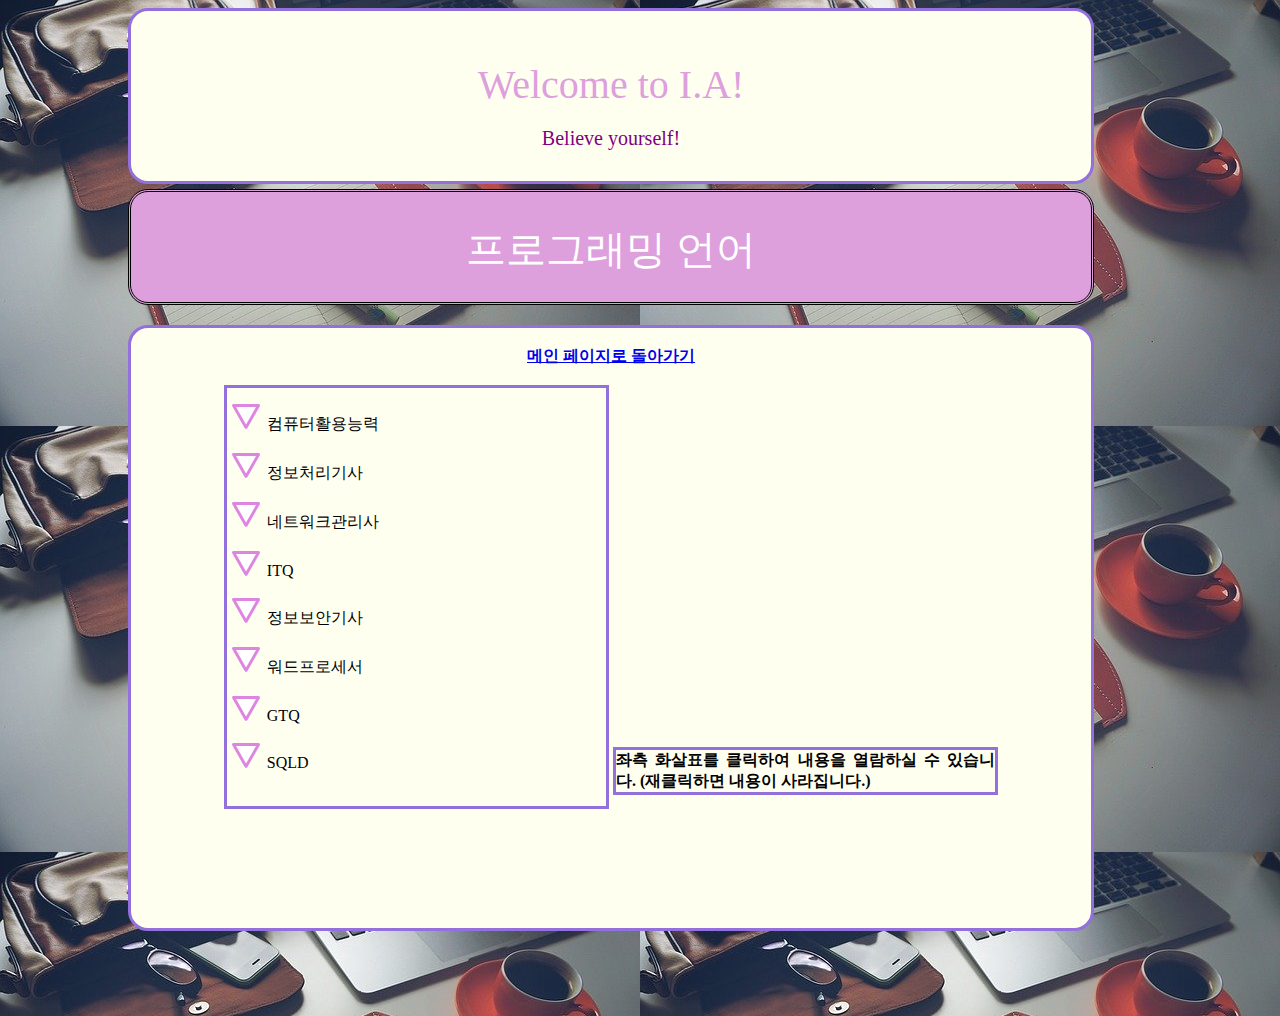
<file: Certificate.html>
<!DOCTYPE html>
<html>
<head>
<meta charset="UTF-8">
<title>
	I.A - IT 자격증
</title>
<style>
	body {background-image: url("images/computer2.jpg");}
</style>
<link href ="style.css" type="text/css" rel="stylesheet">
<script>
	var a;
	function show1() {
		a = document.getElementById("text");
		if (a.innerHTML == "" ){
			a.innerHTML ="<strong>컴퓨터활용능력</strong> <p> 1급과 2급이 존재한다. 2급-컴퓨터 일반,엑셀 / 1급-2급에서 액세스 추가 <p>국가기술 자격증으로 한 번 취득하면 영구적으로 자격 내용이 보존된다. <p> 공기업에 입사 지원시 가산점을 부여하는 기업이 많이 있다. <p><strong>시험 일정</strong> <p>2급 필기 – 6월 19일<br> 1급 필기 – 6월 20일<br> 2급 실기 – 7월 3일<br> 1급 실기 – 7월 13일<br><br>";}
		else
			a.innerHTML = "";
	}
	function show2() {
		a = document.getElementById("text");
		if (a.innerHTML == "" ){
			a.innerHTML = "<strong>정보처리기사</strong> <p> 소프트웨어 개발 관련 자격증으로, 프로젝트 업무를 수행하는 직무로서 계획수립, 분석, 설계, 구현, 시험, 운영, 유지보수 등의 업무를 수행할 수 있는 능력을 검증하는 시험이다. <p> 컴퓨터공학과와 관련이 가장 높은 자격증이기에 IT 업계에 입사 지원을 할때 도움이 된다. 대학생의 경우에는 정보처리기사를 취득하기 위해서 졸업이 필수 요건이 된다. <p><strong>시험 일정</strong> <p>필기 - 8월 14일 <br> 실기 - 9월 13일~9월 16일 <br><br> ";}
		else
			a.innerHTML = "";
	}
	function show3() {
		a = document.getElementById("text");
		if (a.innerHTML == "" ){
			a.innerHTML = "<strong>네트워크관리사</strong> <p> 네트워크관리사란 서버를 구축하고 보안 설정, 시스템 최적화 등 네트워크 구축 및 이를 효과적으로 관리할 수 있는 인터넷 관련 기술력에 대한 자격증이다. <p> 1급과 2급 자격이 존재한다. 1급은 높은 난이도로 인해 응시자 수가 적어서 2급만 국가공인 자격증이다. 2급 과목은 네트워크 일반, TCP/IP, NOS, 네트워크 운용 기기이고 1급은 정보보보개론이 추가된다. <p> 시험 일정 <p> 1급 필기 - 10월 24일 <br> 1급 실기 - 12월 5일 <br> 2급 필기 - 7월 4일 <br> 2급 실기 - 10월 10일";}
		else 
			a.innerHTML = "";
	}
	function show4() {
		a = document.getElementById("text");
		if (a.innerHTML == "" ){
			a.innerHTML = "<strong>ITQ</strong> <p> ITQ의 과목은 아래아 한글, 파워포인트, 엑셀, 엑세스, 인터넷이 있다. 비교적 쉬운 난이도로 인해 어린 연령의 학생과 중장년층이 응시하기에도 편안한 시험이다. <p> 점수는 500점 만점으로, 각 과목은 80%(400점) 이상 득점시, 60%(300점) 이상 득점시, 40%(200점) 이상 득점시 각 A, B, C 등급이 나오고, A등급 과목이 3개 이상인 경우 국가공인 OA Master 자격증이 나오게 된다. <p> <strong>시험 일정</strong> <p> 정기 시험 - 7월 10일, 9월 11일 <br> 특별 시험 - 8월 29일, 11월 28일";}
		else
			a.innerHTML = "";
	}
	function show5() {
		a = document.getElementById("text");
		if (a.innerHTML == "" ){
			a.innerHTML = "<strong>정보보안기사</strong> <p> 과학기술정보통신부에서 주관하는 보안 계열 자격증이다. <p> 필기는 총 5과목이며, 각 과목 30분이며 4지 택일형이다. 각 과목 40점 이상 취득에, 5과목 평균점수 60점 이상의 점수를 받아야 합격을 할 수 있다. 실기는 총 180분이며 필답형이다. 단답형 10문항(30점), 서술형 3문항(42점), 작업형 3문항 중 2문항 선택(28점)이다. 정보처리기사에 비해서도 높은 난이도를 가지고 있다. 범위가 넓고, 실무적인 문제도 많이 출제되어 현업 종사자들도 어려움을 겪을 수준이다. <p> 시험 일정 <p> 필기 시험 - 9월 4일 <br> 실기 시험 - 10월 30일 ";}
		else 
			a.innerHTML = "";
	}
	function show6() {
		a = document.getElementById("text");
		if (a.innerHTML == "" ){
			a.innerHTML = "<strong>워드프로세서</strong> <p> 문서 작성 프로그램(워드프로세서) 사용 능력을 검증하는 자격증이다. 매년 3~4만여 명이 취득하는 자격증. 필기 합격률 약 45~50%, 실기 합격률 약 50%내외이다. <p> 실기 시험은 제한 시간이 30분이기 때문에 집중하여 실수를 최대한 줄이도록 해야한다. <p> 본래 20년도까지는 정기 시험과 상시 시험이 있었지만 낮은 응시율로 인해 정기시험이 21년부터 폐지되었다. <p> <strong>시험 일정</strong> <p> 상시 시험이기 때문에 본인이 준비되었다면 언제든지 응시할 수 있다. ";}
		else 
			a.innerHTML = "";
	}
	function show7() {
		a = document.getElementById("text");
		if (a.innerHTML == "" ){
			a.innerHTML = "<strong>GTQ</strong> <p> 그래픽 기술 자격증으로 1~3급으로 나뉘어진다. 3급은 민간자격이며 1~2급은 국가공인 자격증이다. <p> 1,2급은 90분, 3급은 60분동안 시험 시간이 주어진다. 어도비 포토샵을 통해서 시험을 진행하게 되며, 버전은 CS4부터 CC까지 응시가능하다. 1급은 100점 만점에 70점, 2급과 3급은 60점을 받아야 합격한다. <p> <strong>시험 일정</strong> <p> 정기 시험 - 6월 26일, 7월 24일, 8월 28일 <br><br><br><br><br>"}
		else
			a.innerHTML = "";
	}
	function show8() {
		a = document.getElementById("text");
		if (a.innerHTML == "" ){
			a.innerHTML = "<strong>SQLD</strong> <p> SQL은 Structured Query Language) + D(Developer의 줄인 말로, SQL 개발자를 의미한다. 2013년부터 민간자격증에서 국가 공인 민간자격증으로 승격되었다. 취득 후 1년 6개월이 지난 시점부터 온라인 보수교육을 통해 영구 자격으로 전환할 수 있다. <p> 시험 시간은 총 90분으로 1과목 - 데이터 모델링의 이해, 2과목 - SQL 기본 및 활용으로 구성된다. 각 과목별로 최소 40% 이상 득점을 채우고, 총 점수가 60점 이상이면 합격이 된다. <p> <strong>시험 일정</strong> <p> 정기 시험 - 9월 5일, 11월 20일 <br><br>";}
		else
			a.innerHTML = "";
	}
</script>
</head>
<body>
	<div class="out">
	  <div class="top"><span style="color: plum;">Welcome to I.A!</span><br>
	  <span style="color: purple; font-size: 0.5em;">Believe yourself!</span></div>
	  <div class="notify"><span style="color: white;">프로그래밍 언어</span><br></div>
	  <div class="sector">
	  	<div class="small" ><br><strong><a href="index.html">메인 페이지로 돌아가기</a></strong><br><br>
	  	<div style="border-style: solid; text-align: left; border-color: mediumpurple;">
	  	<ul>
	  	<li id="content" onclick=show1()>컴퓨터활용능력</li><br>
	  	<li id="content" onclick=show2()>정보처리기사</li><br>
	  	<li id="content" onclick=show3()>네트워크관리사</li><br>
	  	<li id="content" onclick=show4()>ITQ</li><br>
	  	<li id="content" onclick=show5()>정보보안기사</li><br>
	  	<li id="content" onclick=show6()>워드프로세서</li><br>
	  	<li id="content" onclick=show7()>GTQ</li><br>
	  	<li id="content" onclick=show8()>SQLD</li><br>
	  	</ul>
	  	</div>
	  	<div id="text" style="border-style: solid; text-align: justify; border-color: mediumpurple;">
	  	<strong>좌측 화살표를 클릭하여 내용을 열람하실 수 있습니다. (재클릭하면 내용이 사라집니다.)</strong>
	  	</div>
	    </div>
      </div>
	</div>
</body>
</html>
</file>
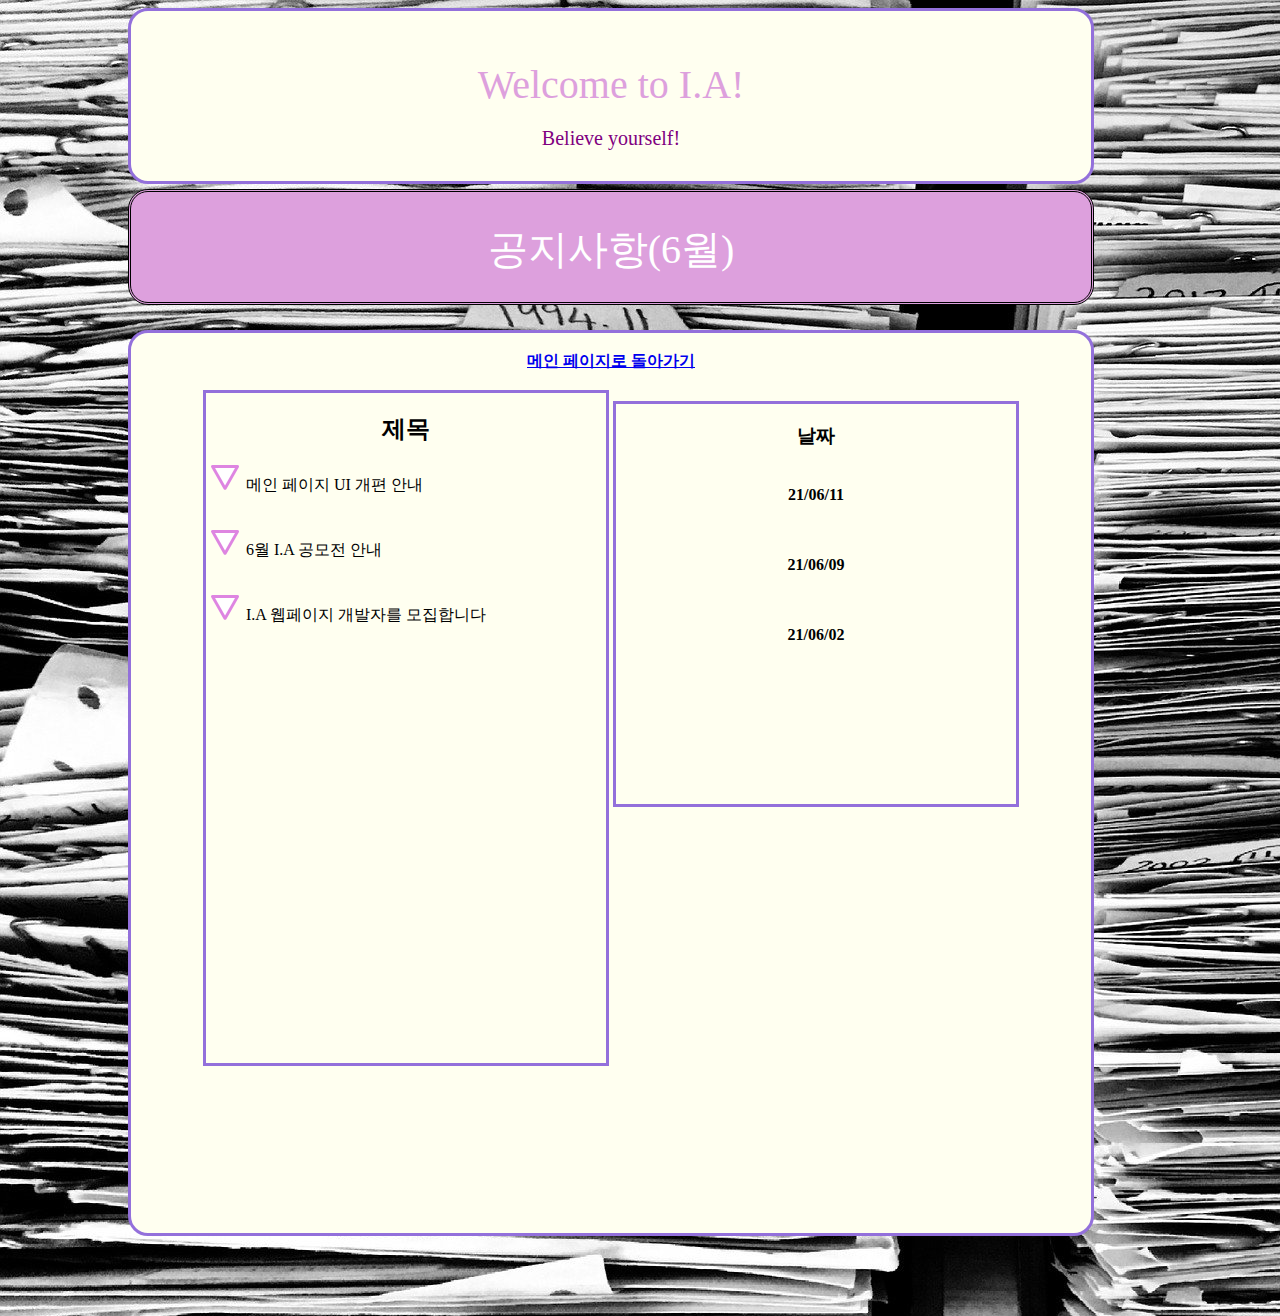
<file: Notify.html>
<!DOCTYPE html>
<html>
<head>
<meta charset="UTF-8">
<title>
	I.A - 공지사항 
</title>
<style>
	body {background-image:  url("images/document.jpg");
		  list-style-image: url(images/triangle.png);}
	.out { width: 1200px; height: 1300px; }
	.top { width: 80%; height: 120px; border-radius: 20px; background-color: ivory;
		   text-align: center; margin-left: 10%; margin-right: 10%; 
		   padding-top: 50px; margin-bottom: 5px; font-size: 2.5em; 
		   border-style: solid; border-color: mediumpurple;}
	.notify { width: 80%; height: 80px; border-radius: 20px; background-color: plum;
		      text-align: center; margin-left: 10%; margin-right: 10%; 
		      padding-top: 30px; margin-bottom: 5px; font-size: 2.5em; border-style: double; }
	.sector { width: 100%; height: 900px; margin-left: 10%; }
	.sector div { width: 400px; height: 670px; display: inline-block; }
	.sector div.small { border-style: solid; display: inline-block; height: 900px; width: 80%;
						border-radius: 20px; text-align: center; margin-top: 20px; 
						background: ivory; border-color: mediumpurple;}
</style>
<script>
	var n;
	function show1() {
		n = document.getElementById("text");
		if (n.innerHTML == ""){
			n.innerHTML = "6월 12일 오전 메인 페이지 UI 개편이 있을 예정입니다. 약 2시간 동안 네트워크 환경이 원활하지 못한다는 점 양해 부탁드립니다.9~11시경 홈페이지에 접속하신 분들은 접속 환경이 나빠질 수 있으므로 미리 학습 시간대를 조율하여 주시면 감사하겠습니다.";}
		else 
			n.innerHTML = "";					
	}
	function show2() {
		n = document.getElementById("text2");
		if (n.innerHTML == "" ){
			n.innerHTML = "6월 넷째 주 한주간 제 13회 I.A 공모전이 예정되어 있습니다. 이번 주제는 '환경보호 웹사이트입니다.' 많은 관심 부탁드리며 상위 수상자에게는 경품 또한 증정됩니다. (1등 - 문화상품권 5만원 2등 - 문화상품권 3만원 3등 - 문화상품권 1만원)";}
		else
			n.innerHTML = "";
		
	}
	function show3() {
		n = document.getElementById("text3");
		if (n.innerHTML == "" ){
			n.innerHTML = "웹페이지 유지, 보수를 담당해주실 개발자를 3명 모집합니다(~6/23). 나이무관, 학력무관이며 대부분의 일정은 자택근무입니다. 신청서는 'stargalaxy1579.gmail.com'으로 보내주시길 바랍니다. 6명을 이력서를 통하여 우선 선발할 것이며 다가오는 6월 30일비대면으로 면접을 진행하도록 할 것입니다. I.A와 함께 해주실 분들을 찾고 있습니다. 감사합니다.<br>"}
		else 
			n.innerHTML = "";
	}
</script>
</head>
<body>
	<div class="out">
	  <div class="top"><span style="color: plum;">Welcome to I.A!</span><br>
	  <span style="color: purple; font-size: 0.5em;">Believe yourself!</span></div>
	  <div class="notify"><span style="color: white;">공지사항(6월)</span><br></div>
	  <div class="sector">
	  	<div class="small"><br><strong><a href="index.html">메인 페이지로 돌아가기</a></strong><br><br>
	  		<div style="border-style: solid; text-align: justify; border-color: mediumpurple;">
	  		<h2 style="text-align: center;">제목</h2>	  		
	  		<ul>
	  		<li id="content" onclick=show1()>메인 페이지 UI 개편 안내</li><br>
	  		<span id="text">
	  		</span><p>
	  		<li id="content" onclick=show2()>6월 I.A 공모전 안내</li><br>
	  		<span id="text2">
	  		</span><p>
	  		<li id="content" onclick=show3()>I.A 웹페이지 개발자를 모집합니다</li><br>
	  		<span id="text3">
	  		</span>
			</ul>
		    </div>
	  		<div style="border-style: solid; border-color: mediumpurple; height: 400px;">
	  		<span id="text4"><h3>날짜</h3><p><br><strong>21/06/11</strong></span><br><br>
	  		<span id="text5"><p><br><strong>21/06/09</strong></span><br><br>
	  		<span id="text6"><p><br><strong>21/06/02</strong></span>
	  	    </div>
	    </div>
      </div>
	</div>
</body>
</html>
</file>
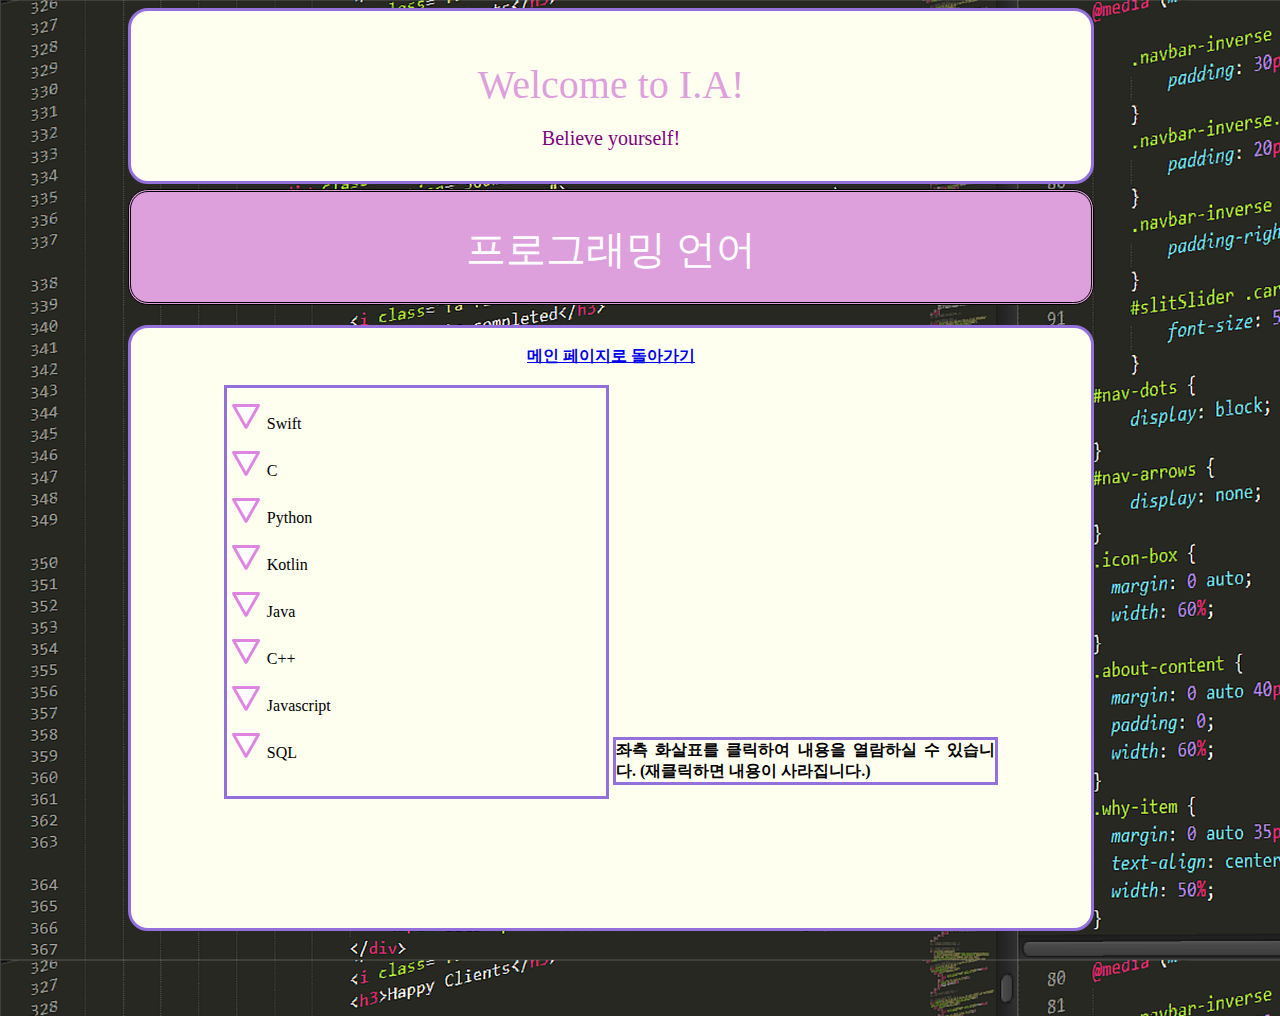
<file: Programming.html>
<!DOCTYPE html>
<html>
<head>
<meta charset="UTF-8">
<title>
	I.A - 프로그래밍 언어 
</title>
<style>
	body {background-image: url(images/coding.png);}
</style>
<link href ="style.css" type="text/css" rel="stylesheet">
<script>
	var b 
	function show1 () {
		b = document.getElementById("text");
		if (b.innerHTML == "" ){
			b.innerHTML ="<strong>Swift</strong> <p> 이름의 유래는 ‘신속한, 재빠른’이란 뜻을 지닌 영어 단어이다. <p> 애플의 프로그래밍 언어(ios를 겨냥하였다)로  기존 Objctive-C의 단점을 보완하여 클로저, 네임스페이스,  제네릭  등의 기능이 추가되었다. <p> <a href='#'>유튜브 강의 바로가기</a> <br> <img src= 'images/languages/swift.png'>";}
		else 
			b.innerHTML = "";
	}
	function show2 () {
		b = document.getElementById("text");
		if (b.innerHTML == "" ){
			b.innerHTML ="<strong>C</strong> <p> 명칭은 C이지만 한국에서는 C언어라고도 많이 사용합니다. <p> 자체 지원되는 기능이 많고 문법이 간단합니다. C는 작아도 어셈블리어 다음으로 기계 레벨까지 접근 가능하고 이를 충분히 사용하려면 하드웨어의 기능을 꿰고 있어야 합니다. <p> C로 작성된 코드는 속도가 빠르고 바이너리 크기도 작아 임베디드, 모바일, 시스템 프로그래밍 등에서 주로 사용됩니다.  <p><a href='#'>유튜브 강의 바로가기</a> <br> <img src= 'images/languages/C.png'>";}
		else 
			b.innerHTML = "";
	}
	function show3 () {
		b = document.getElementById("text");
		if (b.innerHTML == "" ){
			b.innerHTML ="<strong>Python</strong> <p> 1991년에 발표된 인터프리터 방식의 프로그래밍 언어이다. 문법이 매우 쉬워서 초보자들이 프로그래밍을 시작할때 추천되는 언어이다. <p> 타 언어의 중괄호를 Python에서는 들여쓰기로 대체한다. 순수 객체지향 언어로 모든 것을 객체로 취급한다. <p> 높은 범용성을 가짐과 동시에 개발 속도 또한 준수하다. 다양한 모듈과 자료형이 제공되어 개발이 속행된다.  <p> <a href='#'>유튜브 강의 바로가기</a> <br><img src= 'images/languages/python.png'>";}
		else 
			b.innerHTML = "";
	}
	function show4 () {
		b = document.getElementById("text");
		if (b.innerHTML == "" ){
			b.innerHTML ="<strong>Kotlin</strong> <p> 2011년에 공개된 오픈 소스 프로그래밍 언어이다. Java와의 상호 운용이 100% 지원되고 안드로이드, 스프링 프레임워크, 라즈베리 파이 등을 개발할때 사용된다. <p> 간결한 문법을 제공한다. 모든 함수가 리턴값들을 가지며, 예외처리를 강제하지 않는다. <p> 구글에 특화된 통합 개발 환경에서 주로 지원된다. 안드로이드 스튜디오, 이클립스 등에서 플러그인을 설치해 사용 가능하다.  <p><a href='#'>유튜브 강의 바로가기</a> <br> <img src= 'images/languages/kotlin.png'>";}
		else
			b.innerHTML = "";
	}
	function show5 () {
		b = document.getElementById("text");
		if (b.innerHTML == "" ){
			b.innerHTML ="<strong>Java</strong> <p> 1995년에 개발된 객체 지향 프로그래밍 언어이다. Java는 포인터라는 로우 레벨 기능을 포기하고 가비지 컬렉터를 내장, 고수준 구현에 집중함으로 언어의 복잡성을 방지하였다. <p> 수많은 개발자와 레퍼런스가 존재하기에 자료와 오픈 소스가 많고, 안정성이 입증되었다. C/C++와 비슷한 문법으로 진입 장벽이 낮고 퍼포먼스 또한 빠른 편이다. 코드가 명료하고 가독성이 뛰어나기도 하다.  <p> <a href='#'>유튜브 강의 바로가기</a> <br> <img src= 'images/languages/java.png'>";}
		else 
			b.innerHTML = "";
	}
	function show6 () {
		b = document.getElementById("text");
		if (b.innerHTML == "" ){
			b.innerHTML ="<strong>C++</strong> <p> 이름에서 보이듯이 C언어를 바탕으로 만들어졌다. C언어를 거의 그대로 두고 필요한 만큼 기능을 향상시킨 것이다. <p> 높은 자유도를 기반으로 객체,주체 지향 설계에 제한을 두지 않는다. 기능이 다양하고 성능도 최상위권이지만 양이 많고 배우기가 쉽지 않다. <p> 게임, 포토샵, 어플리케이션 및 금융권 IT에서 주로 사용된다.  <p><a href='#'>유튜브 강의 바로가기</a> <br> <img src= 'images/languages/C++.png'>";}
		else
			b.innerHTML = "";
	}
	function show7 () {
		b = document.getElementById("text");
		if (b.innerHTML == "" ){
		b.innerHTML ="<strong>Javascript</strong> <p> 웹을 구성하는 요소 중 하나인 언어이다. 클라이언트 단에서 웹 페이지가 동작하는 것을 담당한다. C언어의 문법과 크게 다르지 않다. 멀티 패러다임 언어로 명령형, 함수형, 객체지향형 언어이다. <p> 주요 라이브러리로는 jQuery, React, Node.js 등이 있다. 동적으로 웹을 구성하기 위한 언어는 아직까지 Javascript를 제외한 대체제가 등장하지 않고 있다. 헷갈릴 수도 있지만 Java와는 완전한 별개의 언어이다. <p> <a href='#'>유튜브 강의 바로가기</a> <br><img src= 'images/languages/javascript.png'>";}
		else
			b.innerHTML = "";
	}
	function show8 () {
		b = document.getElementById("text");
		if (b.innerHTML == "" ){
			b.innerHTML ="<strong>SQL</strong> <p> 데이터베이스 시스템에서 자료를 처리하는 데 사용되는 구조적 데이터 질의 언어이며 에스큐엘, 혹은 	시퀄이라고 읽는다. 언어가 직관적이기 때문에 어느 데이터베이스에서나 기본으로 제공되어 사용할 곳이 많다. <p> PL/SQL이란 것도 존재하는데 SQL과는 다른 것이다. SQL을 자유재로 쓸 수 있을 정도의 실력을 가진 후에 입문할 것이 추천된다. 이는 은행권 개발자에게 필수이기도 하다. <p> <a href='#'>유튜브 강의 바로가기</a> <br><img src= 'images/languages/sql.png'> ";}
		else 
			b.innerHTML = "";
	}
</script>
</head>
<body>
	<div class="out">
	  <div class="top"><span style="color: plum;">Welcome to I.A!</span><br>
	  <span style="color: purple; font-size: 0.5em;">Believe yourself!</span></div>
	  <div class="notify"><span style="color: white;">프로그래밍 언어</span><br></div>
	  <div class="sector">
	  	<div class="small"><br><strong><a href="index.html">메인 페이지로 돌아가기</a></strong><br><br>
	  	<div style="border-style: solid; text-align: left; border-color: mediumpurple;">
	  	<ul>
	  	<li id="content" onclick=show1()>Swift</li><br>
	  	<li id="content" onclick=show2()>C</li><br>
	  	<li id="content" onclick=show3()>Python</li><br>
	  	<li id="content" onclick=show4()>Kotlin</li><br>
	  	<li id="content" onclick=show5()>Java</li><br>
	  	<li id="content" onclick=show6()>C++</li><br>
	  	<li id="content" onclick=show7()>Javascript</li><br>
	  	<li id="content" onclick=show8()>SQL</li><br>
	  	</ul>
	  	</div>
	  	<div id="text" style="border-style: solid; border-color: mediumpurple; text-align: justify;">
	  	<strong>좌측 화살표를 클릭하여 내용을 열람하실 수 있습니다. (재클릭하면 내용이 사라집니다.)</strong>
	  	</div>
	    </div>
      </div>
	</div>
</body>
</html>
</file>
<file: style.css>
.out { width: 1200px; height: 1000px; }
	.top { width: 80%; height: 120px; border-radius: 20px; background-color: ivory;
		   text-align: center; margin-left: 10%; margin-right: 10%; 
		   padding-top: 50px; margin-bottom: 5px; font-size: 2.5em; 
		   border-style: solid; border-color: mediumpurple;}
	.notify { width: 80%; height: 80px; border-radius: 20px; background-color: plum;
		      text-align: center; margin-left: 10%; margin-right: 10%; 
		      padding-top: 30px; margin-bottom: 5px; font-size: 2.5em; border-style: double; }
	.sector { width: 100%; height: 600px; margin-left: 10%; }
	.sector div { width: 39.5%; display: inline-block;  }  /*원래 헤이트 100% 있었음*/
	.sector div.small { border-style: solid; display: block; height: 100%; width: 80%;
						border-radius: 20px; text-align: center; margin-top: 20px; 
						background-color: ivory; border-color: mediumpurple; }
	#content:hover {color: orchid;}
	body { list-style-image: url(images/triangle.png); }
</file>
